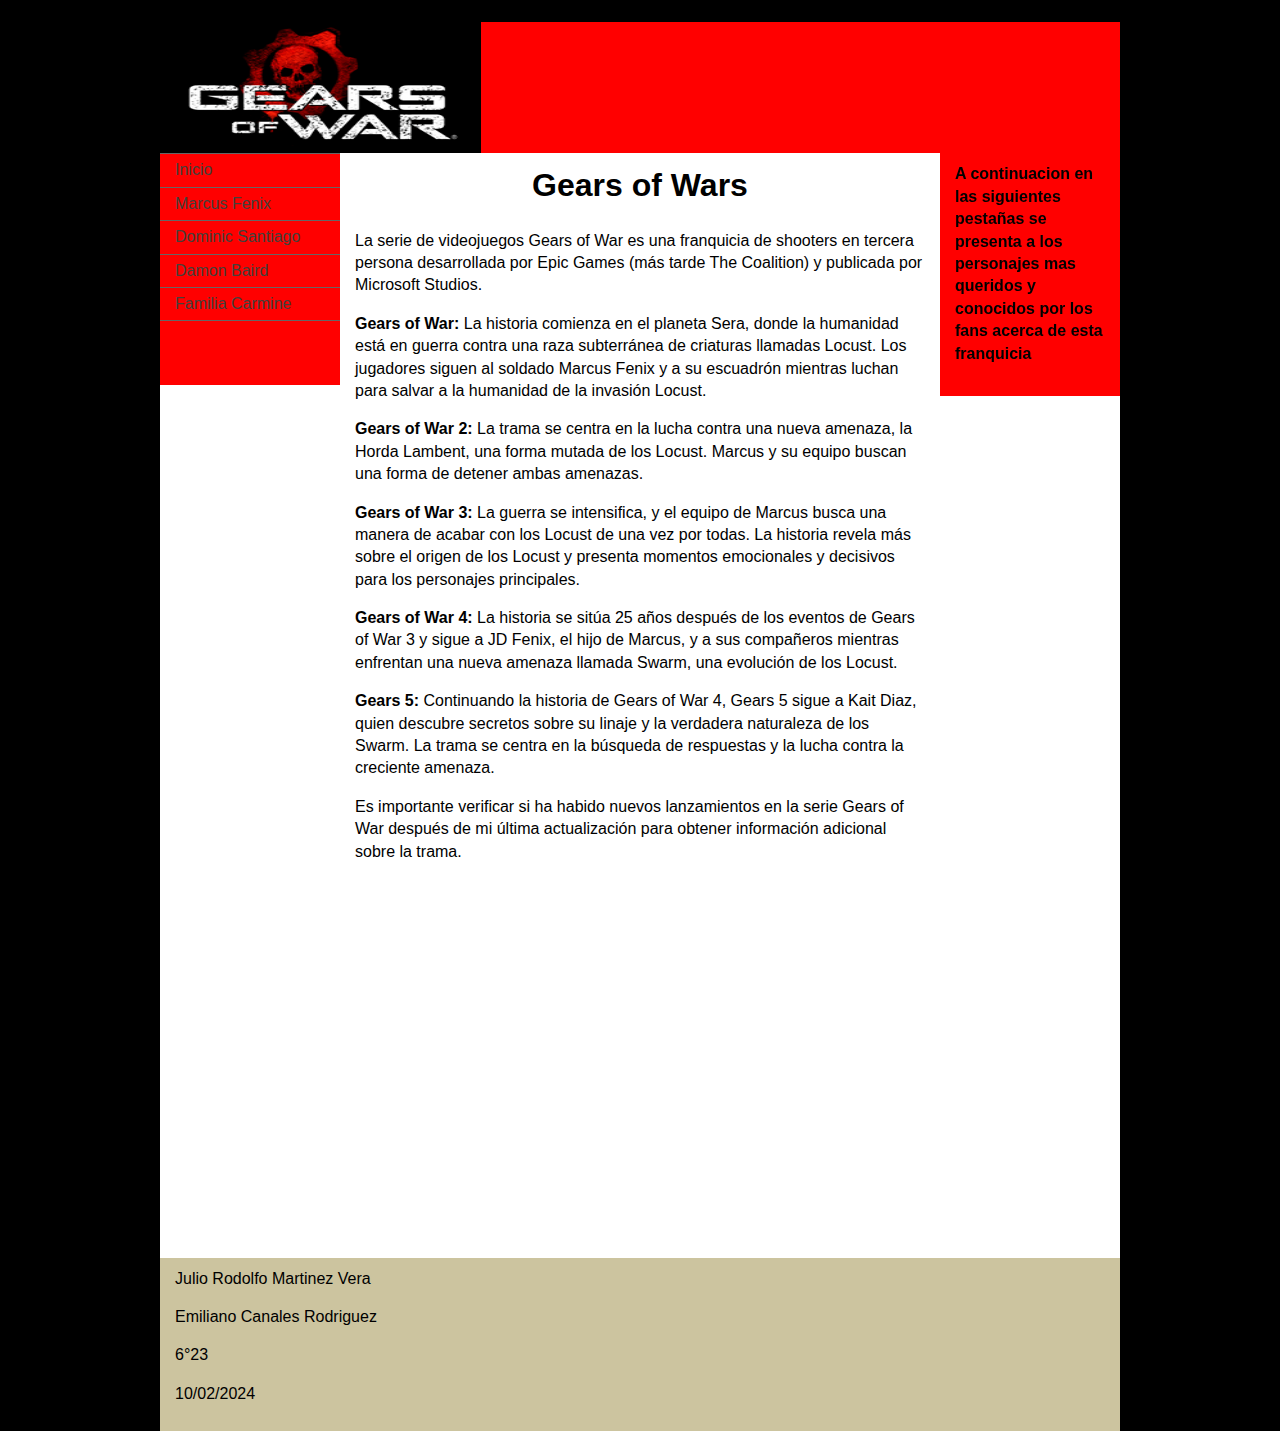
<file: index.html>
<%@LANGUAGE="JAVASCRIPT" CODEPAGE="65001"%>
<!DOCTYPE html PUBLIC "-//W3C//DTD XHTML 1.0 Transitional//EN" "http://www.w3.org/TR/xhtml1/DTD/xhtml1-transitional.dtd">
<html xmlns="http://www.w3.org/1999/xhtml">
<head>
<meta http-equiv="Content-Type" content="text/html; charset=utf-8" />
<!-- TemplateBeginEditable name="doctitle" -->
<title>Gears of Wars</title>
<!-- TemplateEndEditable -->
<!-- TemplateBeginEditable name="head" -->
<!-- TemplateEndEditable -->
<link href="thrColFixHdr.css" rel="stylesheet" type="text/css" />
<style type="text/css">
body {
	background-color: #000000;
}
</style>
</head>

<body>

<div class="container">
  <div class="header"><img src="inicio.PNG" width="321" height="131" align="middle" /><!-- end .header --></div>
  <div class="sidebar1">
    <ul class="nav">
      <li><a href="index.html">Inicio</a></li>
      <li><a href="marcus.html">Marcus Fenix</a></li>
      <li><a href="dominic.html">Dominic Santiago</a></li>
      <li><a href="damon.html">Damon Baird</a></li>
      <li><a href="familia.html">Familia Carmine</a></li>
    </ul>
    <p>&nbsp;</p>
    <!-- end .sidebar1 --></div>
  <div class="content">
    <h1 align="center">Gears of Wars</h1>
    <p>La serie de videojuegos Gears of War es una franquicia de shooters en tercera persona desarrollada por Epic Games (más tarde The Coalition) y publicada por Microsoft Studios. </p>
    <p><strong>Gears of War:</strong> La historia comienza en el planeta Sera, donde la humanidad está en guerra contra una raza subterránea de criaturas llamadas Locust. Los jugadores siguen al soldado Marcus Fenix y a su escuadrón mientras luchan para salvar a la humanidad de la invasión Locust.</p>
    <p><strong>Gears of War 2:</strong> La trama se centra en la lucha contra una nueva amenaza, la Horda Lambent, una forma mutada de los Locust. Marcus y su equipo buscan una forma de detener ambas amenazas.</p>
    <p><strong>Gears of War 3:</strong> La guerra se intensifica, y el equipo de Marcus busca una manera de acabar con los Locust de una vez por todas. La historia revela más sobre el origen de los Locust y presenta momentos emocionales y decisivos para los personajes principales.</p>
    <p><strong>Gears of War 4:</strong> La historia se sitúa 25 años después de los eventos de Gears of War 3 y sigue a JD Fenix, el hijo de Marcus, y a sus compañeros mientras enfrentan una nueva amenaza llamada Swarm, una evolución de los Locust.</p>
    <p><strong>Gears 5:</strong> Continuando la historia de Gears of War 4, Gears 5 sigue a Kait Diaz, quien descubre secretos sobre su linaje y la verdadera naturaleza de los Swarm. La trama se centra en la búsqueda de respuestas y la lucha contra la creciente amenaza.</p>
    <p>Es importante verificar si ha habido nuevos lanzamientos en la serie Gears of War después de mi última actualización para obtener información adicional sobre la trama.</p>
    
    <iframe width="460" height="315" src="https://www.youtube.com/embed/XL38ksly7s8?si=Ryecnlo21pYeau-z" title="YouTube video player" frameborder="0" allow="accelerometer; autoplay; clipboard-write; encrypted-media; gyroscope; picture-in-picture; web-share" allowfullscreen></iframe>
    
    <h2>&nbsp;</h2>
    <!-- end .content --></div>
  <div class="sidebar2">
    <h4>A continuacion en las siguientes pestañas se presenta a los personajes mas queridos y conocidos por los fans acerca de esta franquicia</h4>
    <!-- end .sidebar2 --></div>
  <div class="footer">
    <p>Julio Rodolfo Martinez Vera </p>
    <p>Emiliano Canales Rodriguez</p>
    <p>6°23    </p>
    <p>10/02/2024<!-- end .footer --></p>
  </div>
  <!-- end .container --></div>
</body>
</html>
</file>
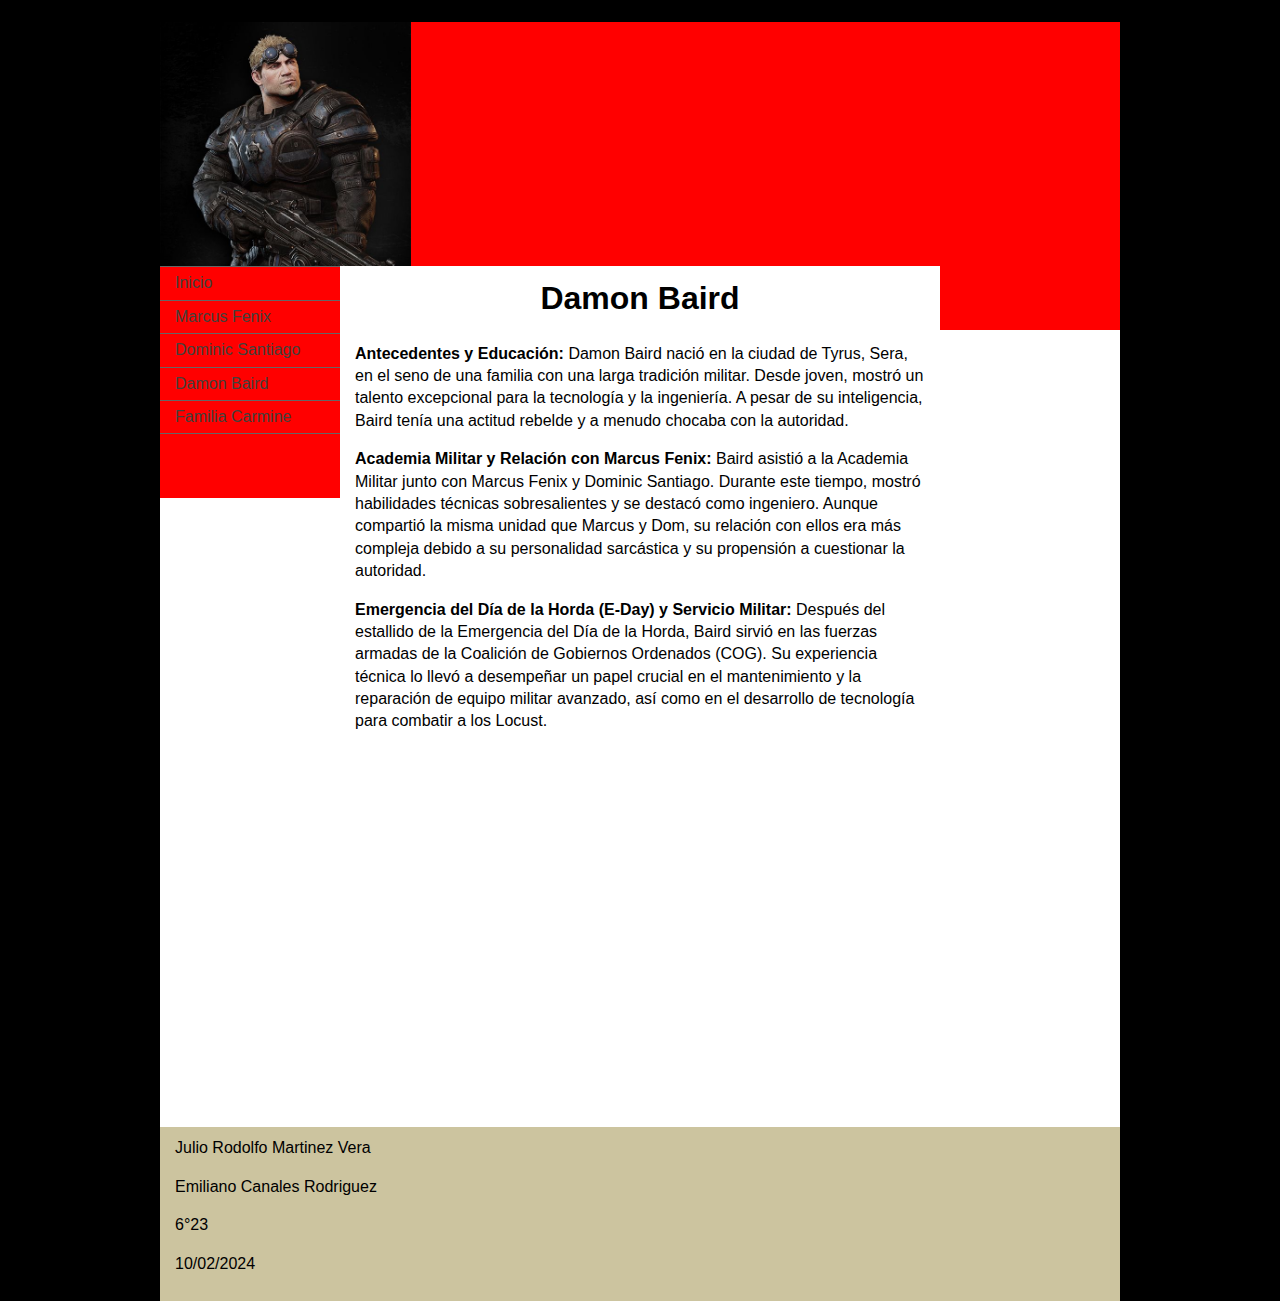
<file: damon.html>
<%@LANGUAGE="JAVASCRIPT" CODEPAGE="65001"%>
<!DOCTYPE html PUBLIC "-//W3C//DTD XHTML 1.0 Transitional//EN" "http://www.w3.org/TR/xhtml1/DTD/xhtml1-transitional.dtd">
<html xmlns="http://www.w3.org/1999/xhtml">
<head>
<meta http-equiv="Content-Type" content="text/html; charset=utf-8" />
<!-- TemplateBeginEditable name="doctitle" -->
<title>Damon</title>
<!-- TemplateEndEditable -->
<!-- TemplateBeginEditable name="head" -->
<!-- TemplateEndEditable -->
<link href="thrColFixHdr.css" rel="stylesheet" type="text/css" />
<style type="text/css">
body {
	background-color: #000000;
}
</style>
</head>

<body>

<div class="container">
  <div class="header"><!-- end .header --><img src="damon.jpg" width="251" height="244" align="middle" /></div>
  <div class="sidebar1">
    <ul class="nav">
      <li><a href="index.html">Inicio</a></li>
      <li><a href="marcus.html">Marcus Fenix</a></li>
      <li><a href="dominic.html">Dominic Santiago</a></li>
      <li><a href="damon.html">Damon Baird</a></li>
      <li><a href="familia.html">Familia Carmine</a></li>
    </ul>
    <p>&nbsp;</p>
    <!-- end .sidebar1 --></div>
  <div class="content">
    <h1 align="center">Damon Baird</h1>
    <p><strong>Antecedentes y Educación:</strong> Damon Baird nació en la ciudad de Tyrus, Sera, en el seno de una familia con una larga tradición militar. Desde joven, mostró un talento excepcional para la tecnología y la ingeniería. A pesar de su inteligencia, Baird tenía una actitud rebelde y a menudo chocaba con la autoridad.</p>
    <p><strong>Academia Militar y Relación con Marcus Fenix:</strong> Baird asistió a la Academia Militar junto con Marcus Fenix y Dominic Santiago. Durante este tiempo, mostró habilidades técnicas sobresalientes y se destacó como ingeniero. Aunque compartió la misma unidad que Marcus y Dom, su relación con ellos era más compleja debido a su personalidad sarcástica y su propensión a cuestionar la autoridad.</p>
    <p><strong>Emergencia del Día de la Horda (E-Day) y Servicio Militar:</strong> Después del estallido de la Emergencia del Día de la Horda, Baird sirvió en las fuerzas armadas de la Coalición de Gobiernos Ordenados (COG). Su experiencia técnica lo llevó a desempeñar un papel crucial en el mantenimiento y la reparación de equipo militar avanzado, así como en el desarrollo de tecnología para combatir a los Locust.</p>

<iframe width="560" height="315" src="https://www.youtube.com/embed/Zme9yVLUUC0?si=JYQmdBMEMvH6WG2s" title="YouTube video player" frameborder="0" allow="accelerometer; autoplay; clipboard-write; encrypted-media; gyroscope; picture-in-picture; web-share" allowfullscreen></iframe>
    
    <h2>&nbsp;</h2>
    <!-- end .content --></div>
  <div class="sidebar2">
    <h4>&nbsp;</h4>
    <!-- end .sidebar2 --></div>
  <div class="footer">
    <p>Julio Rodolfo Martinez Vera </p>
    <p>Emiliano Canales Rodriguez </p>
    <p>6°23    </p>
    <p>10/02/2024<!-- end .footer --></p>
  </div>
  <!-- end .container --></div>
</body>
</html>
</file>
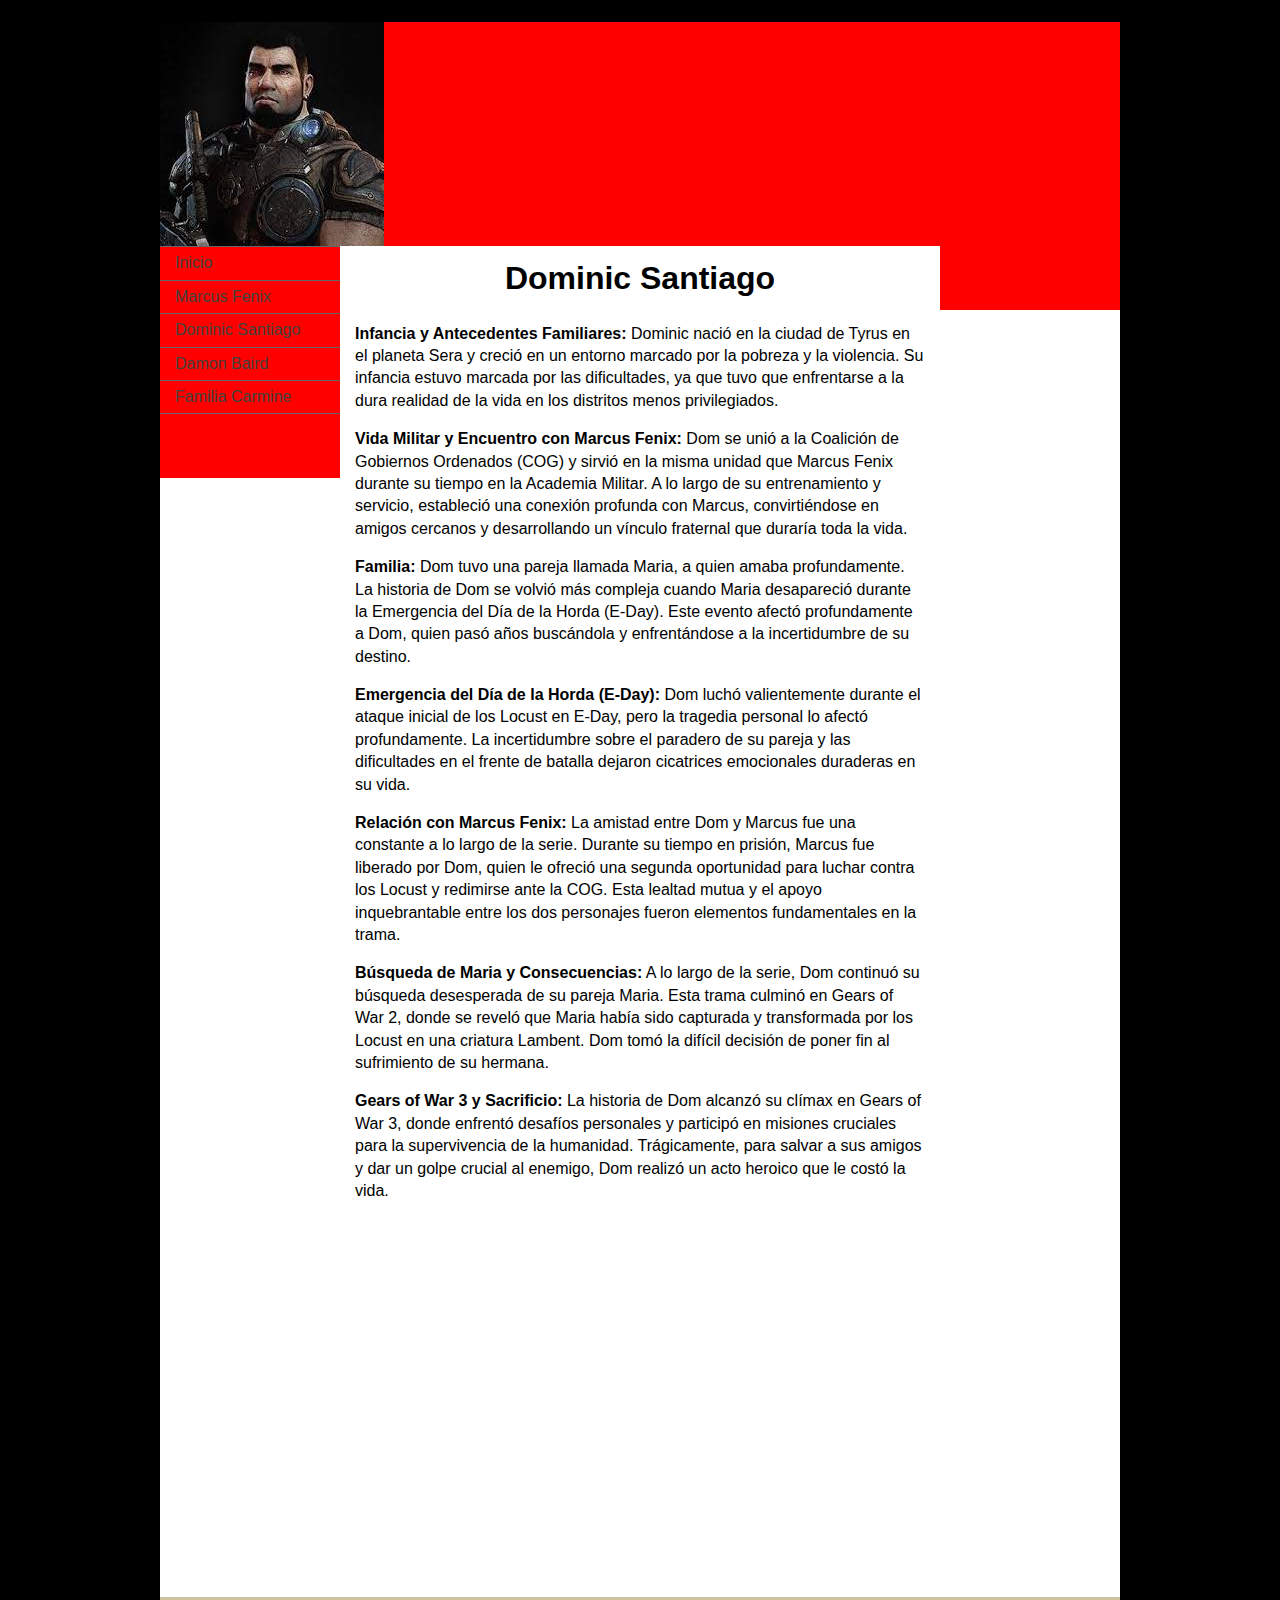
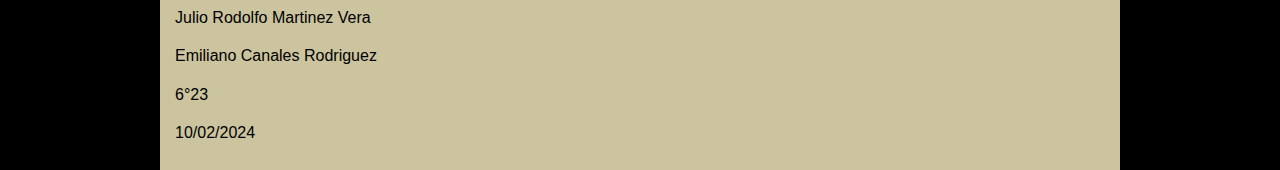
<file: dominic.html>
<%@LANGUAGE="JAVASCRIPT" CODEPAGE="65001"%>
<!DOCTYPE html PUBLIC "-//W3C//DTD XHTML 1.0 Transitional//EN" "http://www.w3.org/TR/xhtml1/DTD/xhtml1-transitional.dtd">
<html xmlns="http://www.w3.org/1999/xhtml">
<head>
<meta http-equiv="Content-Type" content="text/html; charset=utf-8" />
<!-- TemplateBeginEditable name="doctitle" -->
<title>Dominic Santiago</title>
<!-- TemplateEndEditable -->
<!-- TemplateBeginEditable name="head" -->
<!-- TemplateEndEditable -->
<link href="thrColFixHdr.css" rel="stylesheet" type="text/css" />
<style type="text/css">
body {
	background-color: #000000;
}
</style>
</head>

<body>

<div class="container">
  <div class="header"><!-- end .header --><img src="dominic.jpg" width="224" height="224" align="middle" /></div>
  <div class="sidebar1">
    <ul class="nav">
      <li><a href="index.html">Inicio</a></li>
      <li><a href="marcus.html">Marcus Fenix</a></li>
      <li><a href="dominic.html">Dominic Santiago</a></li>
      <li><a href="damon.html">Damon Baird</a></li>
      <li><a href="familia.html">Familia Carmine</a></li>
    </ul>
    <p>&nbsp;</p>
    <!-- end .sidebar1 --></div>
  <div class="content">
    <h1 align="center">Dominic Santiago</h1>
    <p><strong>Infancia y Antecedentes Familiares:</strong> Dominic nació en la ciudad de Tyrus en el planeta Sera y creció en un entorno marcado por la pobreza y la violencia. Su infancia estuvo marcada por las dificultades, ya que tuvo que enfrentarse a la dura realidad de la vida en los distritos menos privilegiados.</p>
    <p><strong>Vida Militar y Encuentro con Marcus Fenix:</strong> Dom se unió a la Coalición de Gobiernos Ordenados (COG) y sirvió en la misma unidad que Marcus Fenix durante su tiempo en la Academia Militar. A lo largo de su entrenamiento y servicio, estableció una conexión profunda con Marcus, convirtiéndose en amigos cercanos y desarrollando un vínculo fraternal que duraría toda la vida.</p>
    <p><strong>Familia:</strong> Dom tuvo una pareja llamada Maria, a quien amaba profundamente. La historia de Dom se volvió más compleja cuando Maria desapareció durante la Emergencia del Día de la Horda (E-Day). Este evento afectó profundamente a Dom, quien pasó años buscándola y enfrentándose a la incertidumbre de su destino.</p>
    <p><strong>Emergencia del Día de la Horda (E-Day):</strong> Dom luchó valientemente durante el ataque inicial de los Locust en E-Day, pero la tragedia personal lo afectó profundamente. La incertidumbre sobre el paradero de su pareja y las dificultades en el frente de batalla dejaron cicatrices emocionales duraderas en su vida.</p>
    <p><strong>Relación con Marcus Fenix:</strong> La amistad entre Dom y Marcus fue una constante a lo largo de la serie. Durante su tiempo en prisión, Marcus fue liberado por Dom, quien le ofreció una segunda oportunidad para luchar contra los Locust y redimirse ante la COG. Esta lealtad mutua y el apoyo inquebrantable entre los dos personajes fueron elementos fundamentales en la trama.</p>
    <p><strong>Búsqueda de Maria y Consecuencias:</strong> A lo largo de la serie, Dom continuó su búsqueda desesperada de su pareja Maria. Esta trama culminó en Gears of War 2, donde se reveló que Maria había sido capturada y transformada por los Locust en una criatura Lambent. Dom tomó la difícil decisión de poner fin al sufrimiento de su hermana.</p>
    <p><strong>Gears of War 3 y Sacrificio:</strong> La historia de Dom alcanzó su clímax en Gears of War 3, donde enfrentó desafíos personales y participó en misiones cruciales para la supervivencia de la humanidad. Trágicamente, para salvar a sus amigos y dar un golpe crucial al enemigo, Dom realizó un acto heroico que le costó la vida.</p>

<iframe width="560" height="315" src="https://www.youtube.com/embed/w6wa5YTsjnU?si=j6Zdzl9cXCCci0WN" title="YouTube video player" frameborder="0" allow="accelerometer; autoplay; clipboard-write; encrypted-media; gyroscope; picture-in-picture; web-share" allowfullscreen></iframe>
    
    <h2>&nbsp;</h2>
    <!-- end .content --></div>
  <div class="sidebar2">
    <h4>&nbsp;</h4>
    <!-- end .sidebar2 --></div>
  <div class="footer">
    <p>Julio Rodolfo Martinez Vera </p>
    <p>Emiliano Canales Rodriguez</p>
    <p>6°23    </p>
    <p>10/02/2024<!-- end .footer --></p>
  </div>
  <!-- end .container --></div>
</body>
</html>
</file>
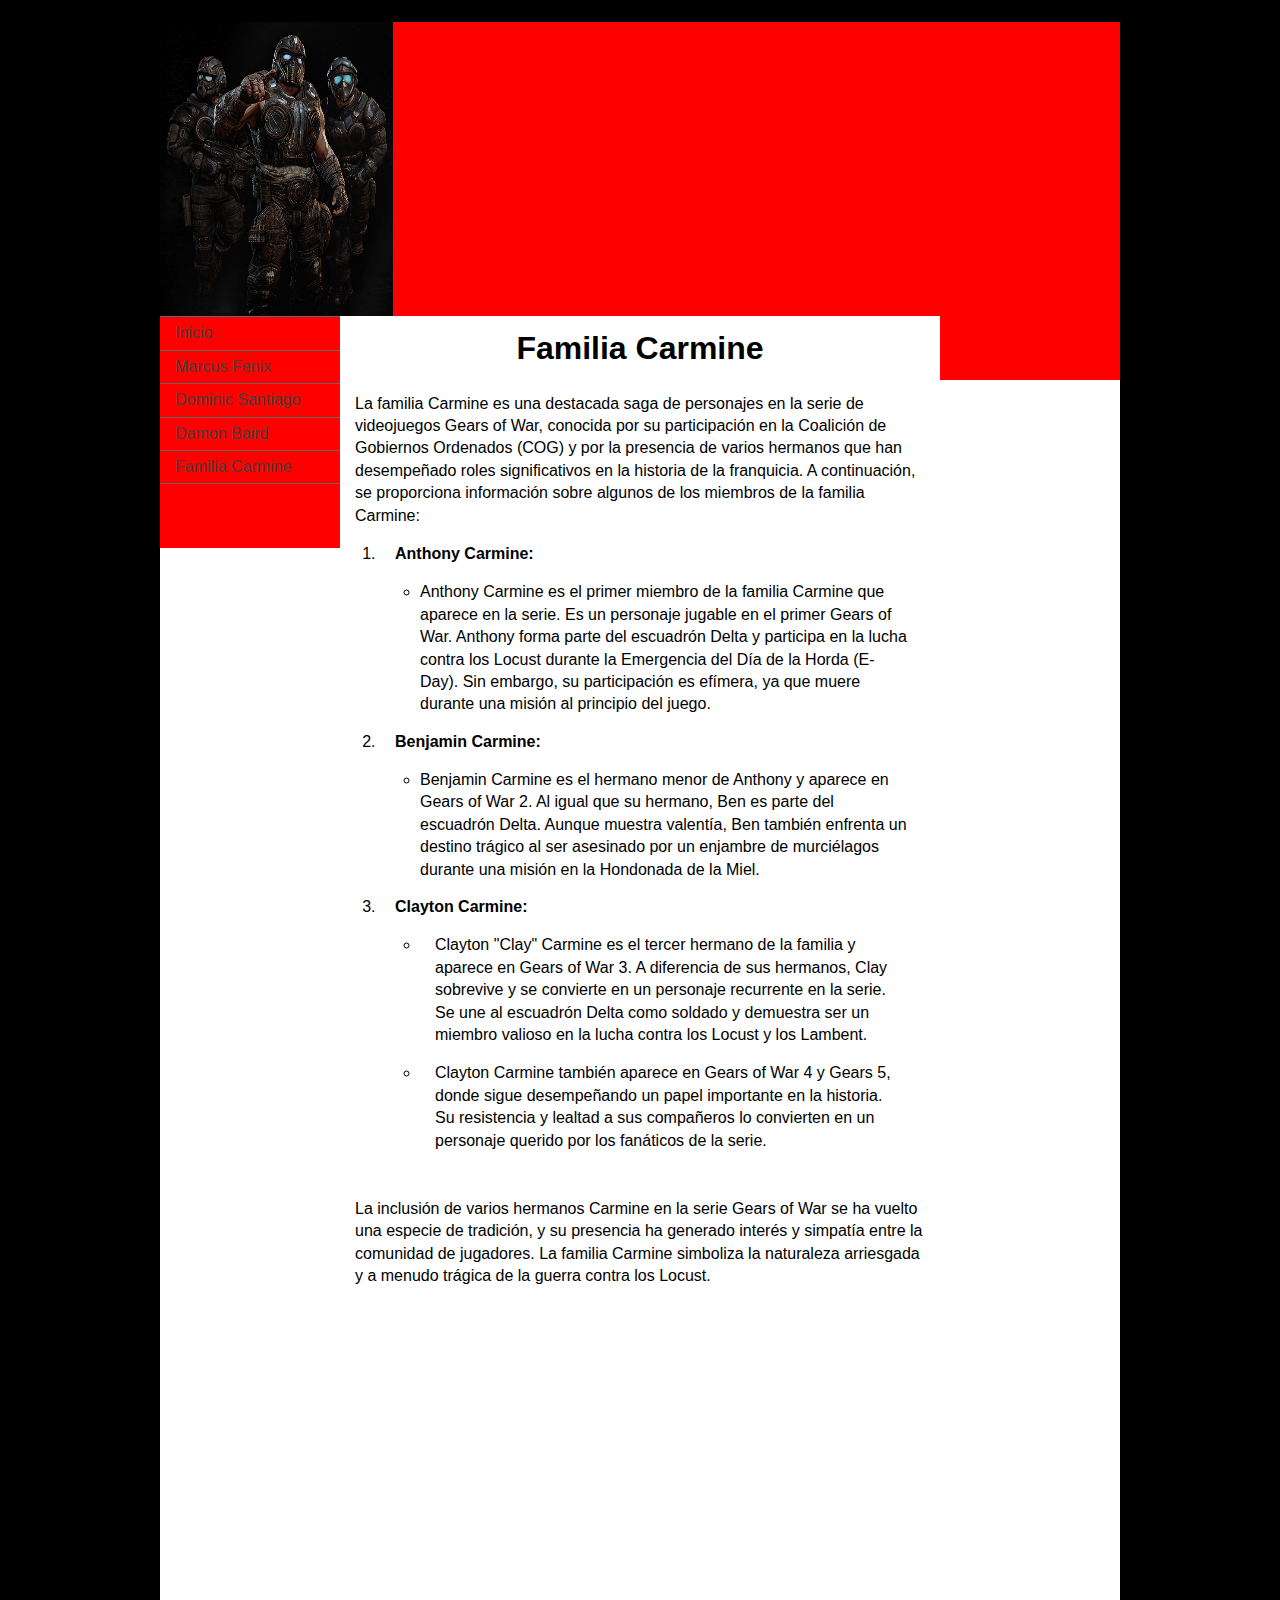
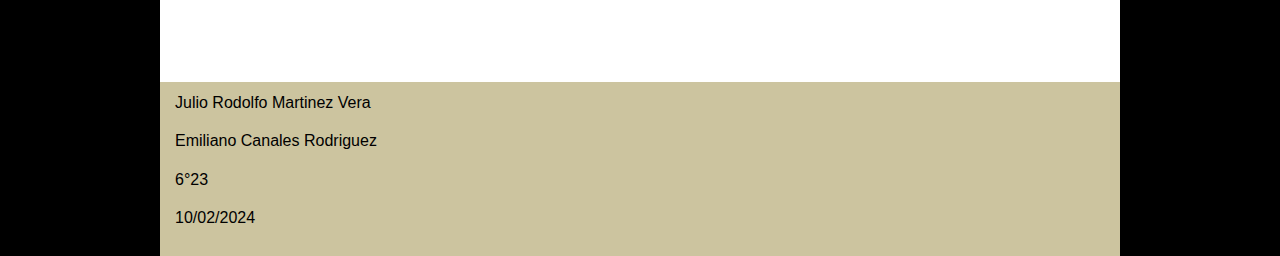
<file: familia.html>
<%@LANGUAGE="JAVASCRIPT" CODEPAGE="65001"%>
<!DOCTYPE html PUBLIC "-//W3C//DTD XHTML 1.0 Transitional//EN" "http://www.w3.org/TR/xhtml1/DTD/xhtml1-transitional.dtd">
<html xmlns="http://www.w3.org/1999/xhtml">
<head>
<meta http-equiv="Content-Type" content="text/html; charset=utf-8" />
<!-- TemplateBeginEditable name="doctitle" -->
<title>familia</title>
<!-- TemplateEndEditable -->
<!-- TemplateBeginEditable name="head" -->
<!-- TemplateEndEditable -->
<link href="thrColFixHdr.css" rel="stylesheet" type="text/css" />
<style type="text/css">
body {
	background-color: #000000;
}
</style>
</head>

<body>

<div class="container">
  <div class="header"><img src="familia.jpg" width="233" height="294" align="middle" /><!-- end .header --></div>
  <div class="sidebar1">
    <ul class="nav">
      <li><a href="index.html">Inicio</a></li>
      <li><a href="marcus.html">Marcus Fenix</a></li>
      <li><a href="dominic.html">Dominic Santiago</a></li>
      <li><a href="damon.html">Damon Baird</a></li>
      <li><a href="familia.html">Familia Carmine</a></li>
    </ul>
    <p>&nbsp;</p>
    <!-- end .sidebar1 --></div>
  <div class="content">
    <h1 align="center">Familia Carmine</h1>
    <p>La familia Carmine es una destacada saga de personajes en la serie de videojuegos Gears of War, conocida por su participación en la Coalición de Gobiernos Ordenados (COG) y por la presencia de varios hermanos que han desempeñado roles significativos en la historia de la franquicia. A continuación, se proporciona información sobre algunos de los miembros de la familia Carmine:</p>
    <ol>
      <li>
        <p><strong>Anthony Carmine:</strong></p>
        <ul>
          <li>Anthony Carmine es el primer miembro de la familia Carmine que aparece en la serie. Es un personaje jugable en el primer Gears of War. Anthony forma parte del escuadrón Delta y participa en la lucha contra los Locust durante la Emergencia del Día de la Horda (E-Day). Sin embargo, su participación es efímera, ya que muere durante una misión al principio del juego.</li>
        </ul>
      </li>
      <li>
        <p><strong>Benjamin Carmine:</strong></p>
        <ul>
          <li>Benjamin Carmine es el hermano menor de Anthony y aparece en Gears of War 2. Al igual que su hermano, Ben es parte del escuadrón Delta. Aunque muestra valentía, Ben también enfrenta un destino trágico al ser asesinado por un enjambre de murciélagos durante una misión en la Hondonada de la Miel.</li>
        </ul>
      </li>
      <li>
        <p><strong>Clayton Carmine:</strong></p>
        <ul>
          <li>
            <p>Clayton &quot;Clay&quot; Carmine es el tercer hermano de la familia y aparece en Gears of War 3. A diferencia de sus hermanos, Clay sobrevive y se convierte en un personaje recurrente en la serie. Se une al escuadrón Delta como soldado y demuestra ser un miembro valioso en la lucha contra los Locust y los Lambent.</p>
          </li>
          <li>
            <p>Clayton Carmine también aparece en Gears of War 4 y Gears 5, donde sigue desempeñando un papel importante en la historia. Su resistencia y lealtad a sus compañeros lo convierten en un personaje querido por los fanáticos de la serie.</p>
          </li>
        </ul>
      </li>
    </ol>
    <p>La inclusión de varios hermanos Carmine en la serie Gears of War se ha vuelto una especie de tradición, y su presencia ha generado interés y simpatía entre la comunidad de jugadores. La familia Carmine simboliza la naturaleza arriesgada y a menudo trágica de la guerra contra los Locust.</p>
    
<iframe width="460" height="315" src="https://www.youtube.com/embed/hXyZnA7o22Y?si=55Yuu_JgkQZXE5_O" title="YouTube video player" frameborder="0" allow="accelerometer; autoplay; clipboard-write; encrypted-media; gyroscope; picture-in-picture; web-share" allowfullscreen></iframe>
    
    <h2>&nbsp;</h2>
    <!-- end .content --></div>
  <div class="sidebar2">
    <h4>&nbsp;</h4>
    <!-- end .sidebar2 --></div>
  <div class="footer">
    <p>Julio Rodolfo Martinez Vera </p>
    <p>Emiliano Canales Rodriguez</p>
    <p>6°23    </p>
    <p>10/02/2024<!-- end .footer --></p>
  </div>
  <!-- end .container --></div>
</body>
</html>
</file>
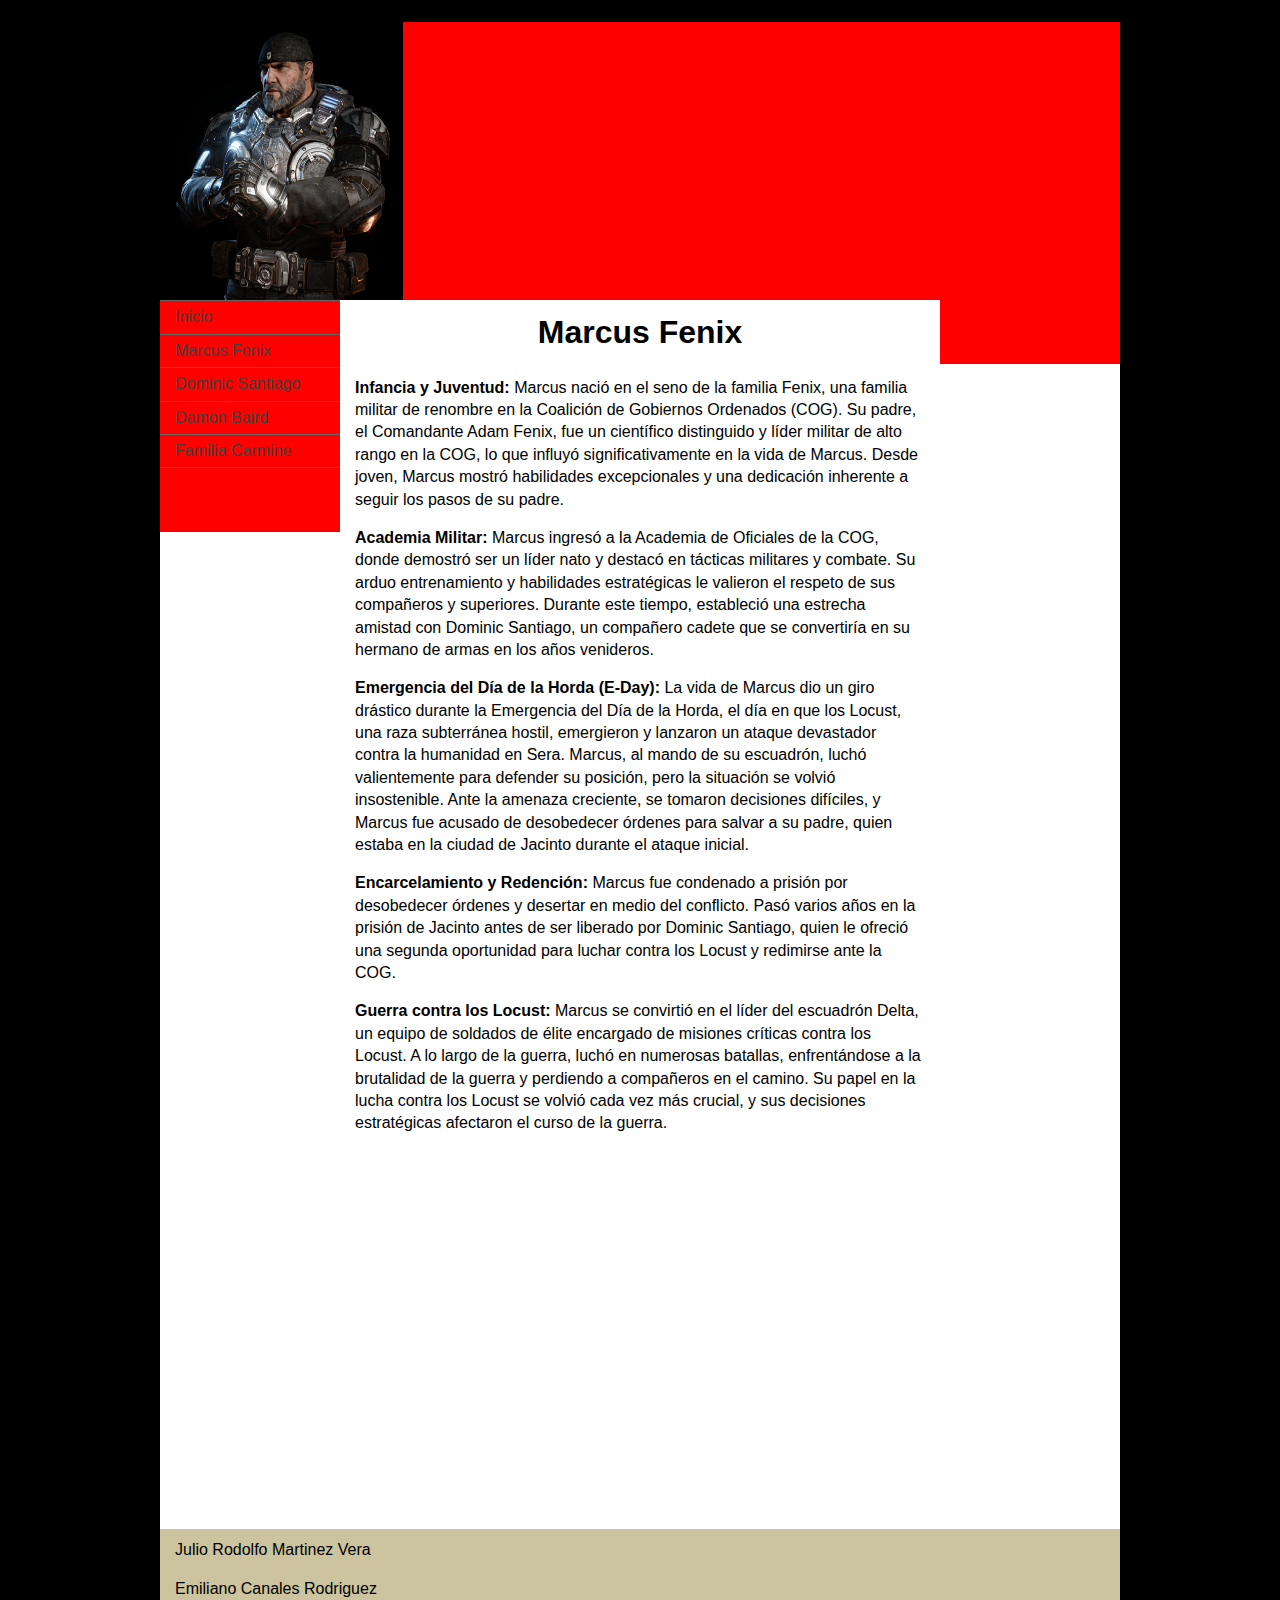
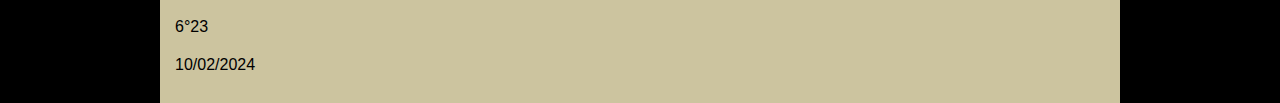
<file: marcus.html>
<%@LANGUAGE="JAVASCRIPT" CODEPAGE="65001"%>
<!DOCTYPE html PUBLIC "-//W3C//DTD XHTML 1.0 Transitional//EN" "http://www.w3.org/TR/xhtml1/DTD/xhtml1-transitional.dtd">
<html xmlns="http://www.w3.org/1999/xhtml">
<head>
<meta http-equiv="Content-Type" content="text/html; charset=utf-8" />
<!-- TemplateBeginEditable name="doctitle" -->
<title>Marcus Fenix</title>
<!-- TemplateEndEditable -->
<!-- TemplateBeginEditable name="head" -->
<!-- TemplateEndEditable -->
<link href="thrColFixHdr.css" rel="stylesheet" type="text/css" />
<style type="text/css">
body {
	background-color: #000000;
}
</style>
</head>

<body>

<div class="container">
  <div class="header"><img src="marcus.png" width="243" height="278" align="middle" /><!-- end .header --></div>
  <div class="sidebar1">
    <ul class="nav">
      <li><a href="index.html">Inicio</a></li>
      <li><a href="marcus.html">Marcus Fenix</a></li>
      <li><a href="dominic.html">Dominic Santiago</a></li>
      <li><a href="damon.html">Damon Baird</a></li>
      <li><a href="familia.html">Familia Carmine</a></li>
    </ul>
    <p>&nbsp;</p>
    <!-- end .sidebar1 --></div>
  <div class="content">
    <h1 align="center">Marcus Fenix</h1>
    <p><strong>Infancia y Juventud:</strong> Marcus nació en el seno de la familia Fenix, una familia militar de renombre en la Coalición de Gobiernos Ordenados (COG). Su padre, el Comandante Adam Fenix, fue un científico distinguido y líder militar de alto rango en la COG, lo que influyó significativamente en la vida de Marcus. Desde joven, Marcus mostró habilidades excepcionales y una dedicación inherente a seguir los pasos de su padre.</p>
    <p><strong>Academia Militar:</strong> Marcus ingresó a la Academia de Oficiales de la COG, donde demostró ser un líder nato y destacó en tácticas militares y combate. Su arduo entrenamiento y habilidades estratégicas le valieron el respeto de sus compañeros y superiores. Durante este tiempo, estableció una estrecha amistad con Dominic Santiago, un compañero cadete que se convertiría en su hermano de armas en los años venideros.</p>
    <p><strong>Emergencia del Día de la Horda (E-Day):</strong> La vida de Marcus dio un giro drástico durante la Emergencia del Día de la Horda, el día en que los Locust, una raza subterránea hostil, emergieron y lanzaron un ataque devastador contra la humanidad en Sera. Marcus, al mando de su escuadrón, luchó valientemente para defender su posición, pero la situación se volvió insostenible. Ante la amenaza creciente, se tomaron decisiones difíciles, y Marcus fue acusado de desobedecer órdenes para salvar a su padre, quien estaba en la ciudad de Jacinto durante el ataque inicial.</p>
    <p><strong>Encarcelamiento y Redención:</strong> Marcus fue condenado a prisión por desobedecer órdenes y desertar en medio del conflicto. Pasó varios años en la prisión de Jacinto antes de ser liberado por Dominic Santiago, quien le ofreció una segunda oportunidad para luchar contra los Locust y redimirse ante la COG.</p>
    <p><strong>Guerra contra los Locust:</strong> Marcus se convirtió en el líder del escuadrón Delta, un equipo de soldados de élite encargado de misiones críticas contra los Locust. A lo largo de la guerra, luchó en numerosas batallas, enfrentándose a la brutalidad de la guerra y perdiendo a compañeros en el camino. Su papel en la lucha contra los Locust se volvió cada vez más crucial, y sus decisiones estratégicas afectaron el curso de la guerra.</p>

<iframe width="440" height="315" src="https://www.youtube.com/embed/6FD8IhVTW5U?si=1MAA--cleIxN_3_j" title="YouTube video player" frameborder="0" allow="accelerometer; autoplay; clipboard-write; encrypted-media; gyroscope; picture-in-picture; web-share" allowfullscreen></iframe>
    
    <h2>&nbsp;</h2>
    <!-- end .content --></div>
  <div class="sidebar2">
    <h4>&nbsp;</h4>
    <!-- end .sidebar2 --></div>
  <div class="footer">
    <p>Julio Rodolfo Martinez Vera</p>
    <p>Emiliano Canales Rodriguez </p>
    <p>6°23    </p>
    <p>10/02/2024<!-- end .footer --></p>
  </div>
  <!-- end .container --></div>
</body>
</html>
</file>
<file: thrColFixHdr.css>
@charset "utf-8";
body {
	font: 100%/1.4 Verdana, Arial, Helvetica, sans-serif;
	background-color: #A21D00;
	margin: 0;
	padding: 0;
	color: #000;
}

/* ~~ Selectores de elemento/etiqueta ~~ */
ul, ol, dl { /* Debido a las diferencias existentes entre los navegadores, es recomendable no añadir relleno ni márgenes en las listas. Para lograr coherencia, puede especificar las cantidades deseadas aquí o en los elementos de lista (LI, DT, DD) que contienen. Recuerde que lo que haga aquí se aplicará en cascada en la lista .nav, a no ser que escriba un selector más específico. */
	padding: 0;
	margin: 0;
}
h1, h2, h3, h4, h5, h6, p {
	margin-top: 0;	 /* la eliminación del margen superior resuelve un problema que origina que los márgenes escapen de la etiqueta div contenedora. El margen inferior restante lo mantendrá separado de los elementos de que le sigan. */
	padding-right: 15px;
	padding-left: 15px; /* la adición de relleno a los lados del elemento dentro de las divs, en lugar de en las divs propiamente dichas, elimina todas las matemáticas de modelo de cuadro. Una div anidada con relleno lateral también puede usarse como método alternativo. */
}
a img { /* este selector elimina el borde azul predeterminado que se muestra en algunos navegadores alrededor de una imagen cuando está rodeada por un vínculo */
	border: none;
}

/* ~~ La aplicación de estilo a los vínculos del sitio debe permanecer en este orden (incluido el grupo de selectores que crea el efecto hover -paso por encima-). ~~ */
a:link {
	color: #42413C;
	text-decoration: underline; /* a no ser que aplique estilos a los vínculos para que tengan un aspecto muy exclusivo, es recomendable proporcionar subrayados para facilitar una identificación visual rápida */
}
a:visited {
	color: #6E6C64;
	text-decoration: underline;
}
a:hover, a:active, a:focus { /* este grupo de selectores proporcionará a un usuario que navegue mediante el teclado la misma experiencia de hover (paso por encima) que experimenta un usuario que emplea un ratón. */
	text-decoration: none;
}

/* ~~ Este contenedor de anchura fija rodea a todas las demás divs ~~ */
.container {
	width: 960px;
	background-color: #FFFFFF;
	margin: 0 auto; /* el valor automático de los lados, unido a la anchura, centra el diseño */
}

/* ~~ No se asigna una anchura al encabezado. Se extenderá por toda la anchura del diseño. Contiene un marcador de posición de imagen que debe sustituirse por su propio logotipo vinculado. ~~ */
.header {
	background-color: #FF0000;
}

/* ~~ Estas son las columnas para el diseño. ~~ 

1) El relleno sólo se sitúa en la parte superior y/o inferior de las divs. Los elementos situados dentro de estas divs tienen relleno a los lados. Esto le ahorra las "matemáticas de modelo de cuadro". Recuerde que si añade relleno o borde lateral a la div propiamente dicha, éste se añadirá a la anchura que defina para crear la anchura *total*. También puede optar por eliminar el relleno del elemento en la div y colocar una segunda div dentro de ésta sin anchura y el relleno necesario para el diseño deseado.

2) No se asigna margen a las columnas, ya que todas ellas son flotantes. Si es preciso añadir un margen, evite colocarlo en el lado hacia el que se produce la flotación (por ejemplo: un margen derecho en una div configurada para flotar hacia la derecha). En muchas ocasiones, puede usarse relleno como alternativa. En el caso de divs para las que deba incumplirse esta regla, deberá añadir una declaración "display:inline" a la regla de la div para evitar un error que provoca que algunas versiones de Internet Explorer dupliquen el margen.

3) Dado que las clases se pueden usar varias veces en un documento (y que también se pueden aplicar varias clases a un elemento), se ha asignado a las columnas nombres de clases en lugar de ID. Por ejemplo, dos divs de barra lateral podrían apilarse si fuera necesario. Si lo prefiere, éstas pueden cambiarse a ID fácilmente, siempre y cuando las utilice una sola vez por documento.

4) Si prefiere que la navegación esté a la derecha en lugar de a la izquierda, simplemente haga que estas columnas floten en dirección opuesta (todas a la derecha en lugar de todas a la izquierda) y éstas se representarán en orden inverso. No es necesario mover las divs por el código fuente HTML.

*/
.sidebar1 {
	float: left;
	width: 180px;
	background-color: #FF0000;
	padding-bottom: 10px;
}
.content {

	padding: 10px 0;
	width: 600px;
	float: left;
}
.sidebar2 {
	float: left;
	width: 180px;
	background-color: #FF0000;
	padding: 10px 0;
}

/* ~~ Este selector agrupado da espacio a las listas del área de .content ~~ */
.content ul, .content ol { 
	padding: 0 15px 15px 40px; /* este relleno reproduce en espejo el relleno derecho de la regla de encabezados y de párrafo incluida más arriba. El relleno se ha colocado en la parte inferior para que el espacio existente entre otros elementos de la lista y a la izquierda cree la sangría. Estos pueden ajustarse como se desee. */
}

/* ~~ Los estilos de lista de navegación (pueden eliminarse si opta por usar un menú desplegable predefinido como el de Spry) ~~ */
ul.nav {
	list-style: none; /* esto elimina el marcador de lista */
	border-top: 1px solid #666; /* esto crea el borde superior de los vínculos (los demás se sitúan usando un borde inferior en el LI) */
	margin-bottom: 15px; /* esto crea el espacio entre la navegación en el contenido situado debajo */
}
ul.nav li {
	border-bottom: 1px solid #666; /* esto crea la separación de los botones */
}
ul.nav a, ul.nav a:visited { /* al agrupar estos selectores, se asegurará de que los vínculos mantengan el aspecto de botón incluso después de haber sido visitados */
	padding: 5px 5px 5px 15px;
	display: block; /* esto da al anclaje propiedades de bloque, de manera que llene todo el LI en el que está contenido para que toda el área reaccione a un clic de ratón. */
	width: 160px;  /*esta anchura hace que se pueda hacer clic en todo el botón para IE6. Puede eliminarse si no es necesario proporcionar compatibilidad con IE6. Calcule la anchura adecuada restando el relleno de este vínculo de la anchura del contenedor de barra lateral. */
	text-decoration: none;
	background-color: #FF0000;
}
ul.nav a:hover, ul.nav a:active, ul.nav a:focus { /* esto cambia el color de fondo y del texto tanto para usuarios que naveguen con ratón como para los que lo hagan con teclado */
	background-color: #FF9933;
	color: #FFF;
}

/* ~~ Los estilos de pie de página ~~ */
.footer {
	padding: 10px 0;
	background-color: #CCC49F;
	position: relative;/* esto da a IE6 hasLayout para borrar correctamente */
	clear: both; /* esta propiedad de borrado fuerza a .container a conocer dónde terminan las columnas y a contenerlas */
}

/* ~~ Clases float/clear varias ~~ */
.fltrt {  /* esta clase puede utilizarse para que un elemento flote en la parte derecha de la página. El elemento flotante debe preceder al elemento junto al que debe aparecer en la página. */
	float: right;
	margin-left: 8px;
}
.fltlft { /* esta clase puede utilizarse para que un elemento flote en la parte izquierda de la página. El elemento flotante debe preceder al elemento junto al que debe aparecer en la página. */
	float: left;
	margin-right: 8px;
}
.clearfloat { /* esta clase puede situarse en una <br /> o div vacía como elemento final tras la última div flotante (dentro de .container) si .footer se elimina o se saca fuera de .container */
	clear:both;
	height:0;
	font-size: 1px;
	line-height: 0px;
}
</file>
